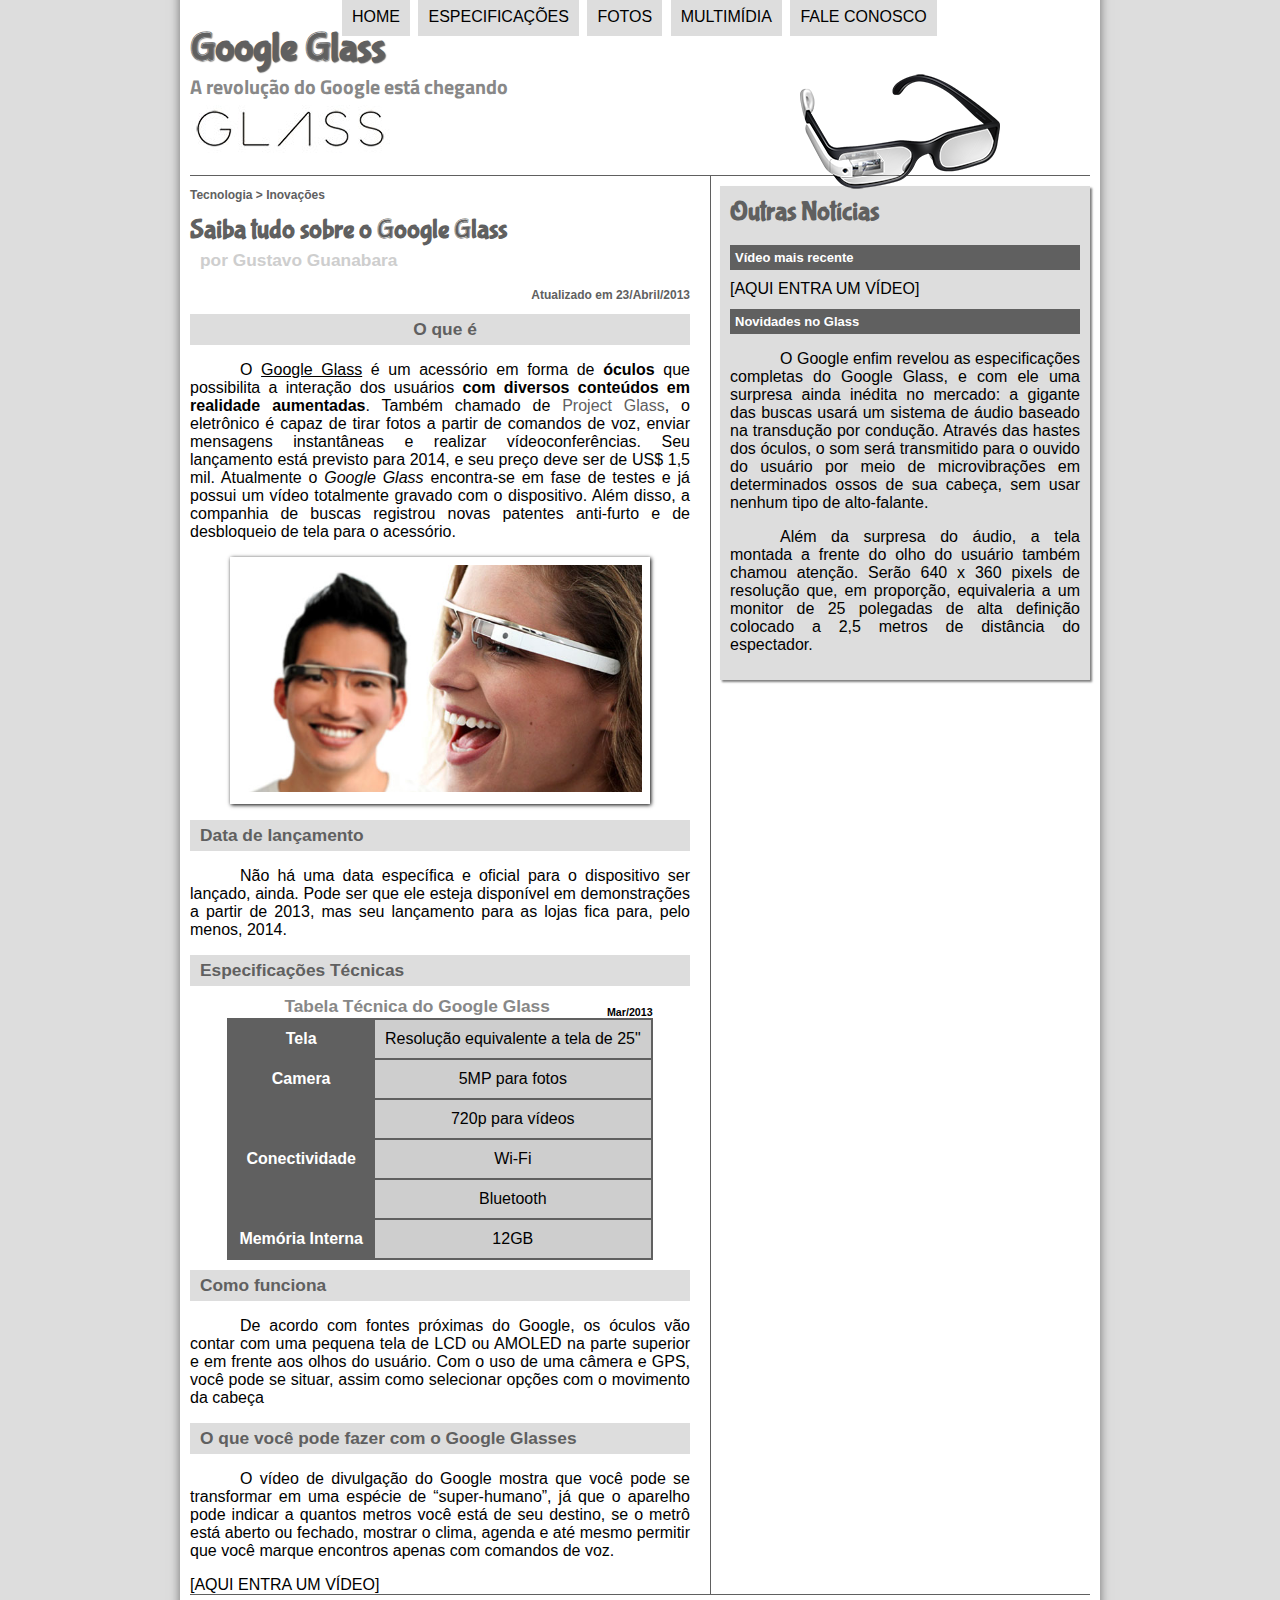
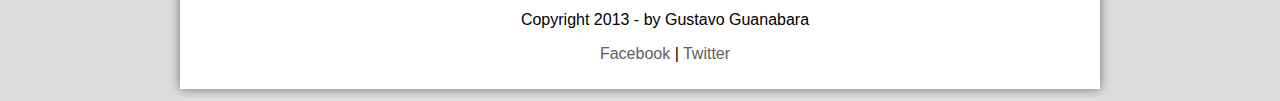
<file: index.html>
<!DOCTYPE html>
<html lang="pt-br">


<head>
	<meta charset="UTF-8"/>
	<title>Tudo sobre Google Glass</title>

	<link rel="stylesheet"  type="text/css" href="_css/estilo.css"/>

</head>

<script language="javascript" src="_javascript/funcoes.js"></script>

<body>

<div id="interface">

	<header id="cabecalho">

		<hgroup>
			<h1>Google Glass</h1>
			<h2>A revolução do Google está chegando</h2>
		</hgroup>

		<img id="icone" src="_imagens/glass-oculos-preto-peq.png"/>

		<nav id="menu">
			<h1>Menu Principal</h1>
			<ul type="disc"> 
				<li onmouseover="mudaFoto('_imagens/home.png')" onmouseout="mudaFoto('_imagens/glass-oculos-preto-peq.png')"><a href="index.html">Home</a></li>
				<li onmouseover="mudaFoto('_imagens/especificacoes.png')" onmouseout="mudaFoto('_imagens/glass-oculos-preto-peq.png')"><a href="specs.html">Especificações</a></li>
				<li onmouseover="mudaFoto('_imagens/fotos.png')" onmouseout="mudaFoto('_imagens/glass-oculos-preto-peq.png')"><a href="fotos.html">Fotos</a></li>
				<li onmouseover="mudaFoto('_imagens/multimidia.png')" onmouseout="mudaFoto('_imagens/glass-oculos-preto-peq.png')"><a href="multimidia.html">Multimídia</a></li>
				<li onmouseover="mudaFoto('_imagens/contato.png')" onmouseout="mudaFoto('_imagens/glass-oculos-preto-peq.png')"><a href="fale-conosco.html">Fale conosco</a></li>
			</ul>
		</nav>
		
	</header>


	<section id="corpo">
		<article id="noticia-principal">
			<header id="cabecalho-noticia">
				<hgroup>
					<h3>Tecnologia > Inovações</h3>
					<h1>Saiba tudo sobre o Google Glass</h1>
					<h2>por Gustavo Guanabara</h2>
					<h3 class="direita">Atualizado em 23/Abril/2013</h3>
				</hgroup>
			</header>

			
			<h2 style="text-align: center">O que é</h2>
			<p>O <span style="text-decoration: underline">Google Glass</span> é um acessório em forma de <span style="font-weight:900">óculos</span> que possibilita a interação dos usuários <span style="font-weight: bold">com diversos conteúdos em realidade aumentadas</span>. Também chamado de <a href="http://glass.google.com" target="_blank">Project Glass</a>, o eletrônico é capaz de tirar fotos a partir de comandos de voz, enviar mensagens instantâneas e realizar vídeo&shy;con&shy;fe&shy;rên&shy;cias. Seu lançamento está previsto para 2014, e seu preço deve ser de US$ 1,5 mil. Atualmente o <em>Google Glass</em> encontra-se em fase de testes e já possui um vídeo totalmente gravado com o dispositivo. Além disso, a companhia de buscas registrou novas patentes anti-furto e de desbloqueio de tela para o acessório.</p>

			<figure class="foto-legenda">
				<img src="_imagens/glass-quadro-homem-mulher.jpg">
				<figcaption>
					<h3>Google Glass</h3>
					<p>Uma nova maneira de ver o mundo.</p>
				</figcaption>	
			</figure>

			<h2>Data de lançamento</h2>
			<p>Não há uma data específica e oficial para o dispositivo ser lançado, ainda. Pode ser que ele esteja disponível em demonstrações a partir de 2013, mas seu lançamento para as lojas fica para, pelo menos, 2014.</p>

			<h2>Especificações Técnicas</h2>

			<table id="tabelaspec">
				<caption>Tabela Técnica do Google Glass <span>Mar/2013</span></caption>

				<tr><td class="ce">Tela</td><td class="cd">Resolução equivalente a tela de 25"</td></tr>
				<tr><td rowspan="2" class="ce">Camera</td><td class="cd">5MP para fotos </td></tr>
				<tr><td class="cd"> 720p para vídeos</td></tr>
				<tr><td rowspan="2" class="ce">Conectividade</td><td class="cd">Wi-Fi</td></tr>
				<tr><td class="cd">Bluetooth</td></tr>
				<tr><td class="ce">Memória Interna</td><td class="cd">12GB</td></tr>
			</table>

			<h2>Como funciona</h2>
			<p>De acordo com fontes próximas do Google, os óculos vão contar com uma pequena tela de LCD ou AMOLED na parte superior e em frente aos olhos do usuário. Com o uso de uma câmera e GPS, você pode se situar, assim como selecionar opções com o movimento da cabeça</p>

			<h2>O que você pode fazer com o Google Glasses</h2>
			<p>O vídeo de divulgação do Google mostra que você pode se transformar em uma espécie de “super-<wbr/>humano”, já que o aparelho pode indicar a quantos metros você está de seu destino, se o metrô está aberto ou fechado, mostrar o clima, agenda e até mesmo permitir que você marque encontros apenas com comandos de voz.</p>

			[AQUI ENTRA UM VÍDEO]
		</article>
	</section>

	<aside id="lateral">

		<h1>Outras Notícias</h1>
		<h2>Vídeo mais recente</h2>

		[AQUI ENTRA UM VÍDEO]

		<h2>Novidades no Glass</h2>
		<p>O Google enfim revelou as especificações completas do Google Glass, e com ele uma surpresa ainda inédita no mercado: a gigante das buscas usará um sistema de áudio baseado na transdução por condução. Através das hastes dos óculos, o som será transmitido para o ouvido do usuário por meio de microvibrações em determinados ossos de sua cabeça, sem usar nenhum tipo de alto-falante.</p>

		<p>Além da surpresa do áudio, a tela montada a frente do olho do usuário também chamou atenção. Serão 640 x 360 pixels de resolução que, em proporção, equivaleria a um monitor de 25 polegadas de alta definição colocado a 2,5 metros de distância do espectador.</p>
	</aside>

	<footer id="rodape">
		<p>Copyright 2013 - by Gustavo Guanabara</p>
		<p><a href="http://facebook.com/cursosemvideo" target ="blank">Facebook</a> | 
			<a href="http://twitter.com/cursosemvideo" target ="blank">Twitter</a></p>
	</footer>

</div>
</body>

</html>
</file>
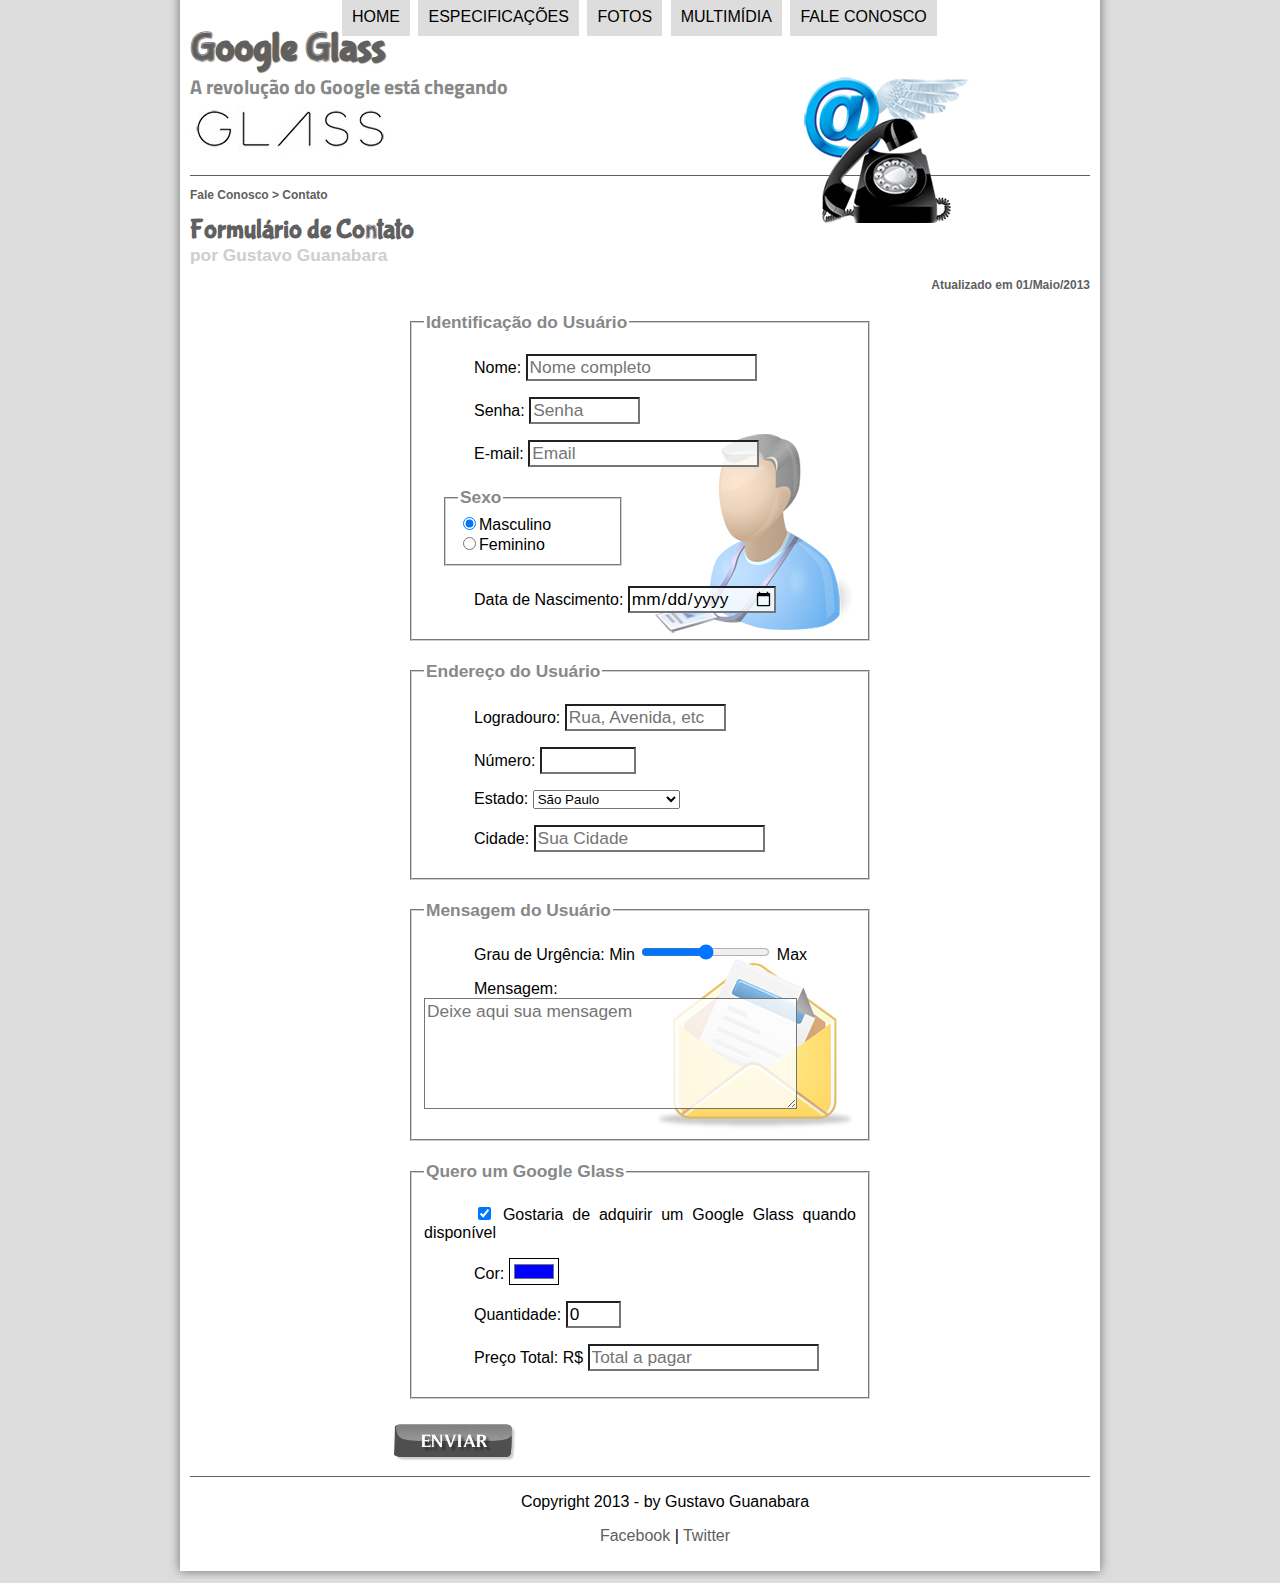
<file: fale-conosco.html>
<!DOCTYPE html>
<html lang="pt-br">


<head>
    <meta charset="UTF-8"/>
    <title>Tudo sobre Google Glass</title>

    <link rel="stylesheet" type="text/css" href="_css/estilo.css"/>
    <link rel="stylesheet" href="_css/form.css"/>
    <script language="javascript" src="_javascript/funcoes.js"></script>
    <script>
        function calc_total() {
            var qtd = parseInt(document.getElementById('cQtd').value);
            tot = qtd*1500;
            document.getElementById('cTot').value = tot;
        }
    </script>
</head>



<body>

<div id="interface">

    <header id="cabecalho">

        <hgroup>
            <h1>Google Glass</h1>
            <h2>A revolução do Google está chegando</h2>

        </hgroup>

        <img id="icone" src="_imagens/contato.png"/>

        <nav id="menu">
            <h1>Menu Principal</h1>
            <ul type="disc"> 
                <li onmouseover="mudaFoto('_imagens/home.png')" onmouseout="mudaFoto('_imagens/contato.png')"><a href="index.html">Home</a></li>
                <li onmouseover="mudaFoto('_imagens/especificacoes.png')" onmouseout="mudaFoto('_imagens/contato.png')"><a href="specs.html">Especificações</a></li>
                <li onmouseover="mudaFoto('_imagens/fotos.png')" onmouseout="mudaFoto('_imagens/contato.png')"><a href="fotos.html">Fotos</a></li>
                <li onmouseover="mudaFoto('_imagens/multimidia.png')" onmouseout="mudaFoto('_imagens/contato.png')"><a href="multimidia.html">Multimídia</a></li>
                <li onmouseover="mudaFoto('_imagens/contato.png')" onmouseout="mudaFoto('_imagens/contato.png')"><a href="fale-conosco.html">Fale conosco</a></li>
            </ul>
        </nav>
        
    </header>

    <section>
        <header id="cabecalho-noticia">
            <hgroup>
                <h3>Fale Conosco > Contato</h3>
                <h1>Formulário de Contato</h1>
                <h2>por Gustavo Guanabara</h2>
                <h3 class="direita">Atualizado em 01/Maio/2013</h3>
            </hgroup>
        </header>
    </section>


<form method="post" id="fContato" action="mailto:karinamahi@hotmail.com" oninput="calc_total();">
    <fieldset id="usuario"><legend>Identificação do Usuário</legend>
    <p><label for="cNome">Nome:</label> <input type="text" name="tNome" id="cNome" size="20" maxlength="30" placeholder="Nome completo"</p>
    <p>Senha: <input type="password" name="tSenha" id="cSenha" size="8" maxlength="8" placeholder="Senha"></p>
    <p>E-mail: <input type="email" name="tmail" id="cMail" size="20" maxlength="40" placeholder="Email"></p>
    <fieldset id="sexo"><legend>Sexo</legend>
        <input type="radio" name="tSexo" id="cMasc" checked/><label for="cMasc">Masculino</label><br/>
        <input type="radio" name="tSexo" id="cFem"/><label for="cFem">Feminino</label></fieldset>
    <p><label for="cNasc">Data de Nascimento: </label><input type="date" name="tNasc" id="cNasc"/></p>
</fieldset>

<fieldset id="endereço"><legend>Endereço do Usuário</legend>
    <p><label for="cRua">Logradouro: </label><input type="text" name="tRua" id="cRua" size="13" maxlength="80" placeholder="Rua, Avenida, etc"/></p>
    <p><label for="cNum">Número: </label><input type="number" name="tNum" id="cNum" min="0" max="10000"/></p>
    <p><label for="cEst">Estado: </label>
        <select name="tEst" id="cEst">
            <optgroup label="Região Sudeste">
                <option value="RJ">Rio de Janeiro</option>
                <option value="SP"selected>São Paulo</option>
                <option value="MG">Minas Gerais</option>
            </optgroup>
            <optgroup label="Região Sul">
                <option value="PR">Paraná</option>
                <option value="SC">Santa Catarina</option>
                <option value="RS">Rio Grande do Sul</option>
            </optgroup>

        </select></p>
    <p><label for="cCid">Cidade: </label>
        <input type="text" name="tCid" id="cCid" maxlength="40" size="20" placeholder="Sua Cidade" list="cidades"></p>
        <datalist id="cidades">
            <option value="Rio de Janeiro"></option>
            <option value="Nova Iguaçu"></option>
            <option value="Niterói"></option>
            <option value="Belford Roxo"></option>
        </datalist>
</fieldset>

<fieldset id="mensagem" ><legend>Mensagem do Usuário</legend>
    <p><label for="cUrg">Grau de Urgência: </label>
        Min <input type="range" name="tUrg" id="cUrg" min="0" max="10" step="1"> Max </p>
    <p><label for ="Msg">Mensagem: </label>
        <textarea name="tMsg" id="cMsg" cols="35" rows="5" placeholder="Deixe aqui sua mensagem"></textarea></p>
</fieldset>

<fieldset id="pedido"><legend>Quero um Google Glass</legend>
    <p><input type="checkbox" name="tPed" id="cPed" checked/>
        <label for="cPed">Gostaria de adquirir um Google Glass quando disponível</label>
    </p>
    <p><label for="cCor">Cor: </label><input type="color" name="tCor" id="cCor" value="#0000FF" /></p>
    <p><label for="cQtd">Quantidade: </label><input type="number" name="tQtd" id="cQtd" min="0" max="5" value="0"></p>
    <p><label for="cTot">Preço Total: R$ </label><input type="text" name="tTot" id="cTot" placeholder="Total a pagar" readonly/></p>
</fieldset>    


<!--
<input type="submit" value="Enviar"/>
-->

<input type="image" name="tEnviar" src="_imagens/botao-enviar.png">
</form>

<footer id="rodape">
        <p>Copyright 2013 - by Gustavo Guanabara</p>
        <p><a href="http://facebook.com/cursosemvideo" target ="blank">Facebook</a> | 
            <a href="http://twitter.com/cursosemvideo" target ="blank">Twitter</a></p>
    </footer>

</div>
</body>

</html>
</file>
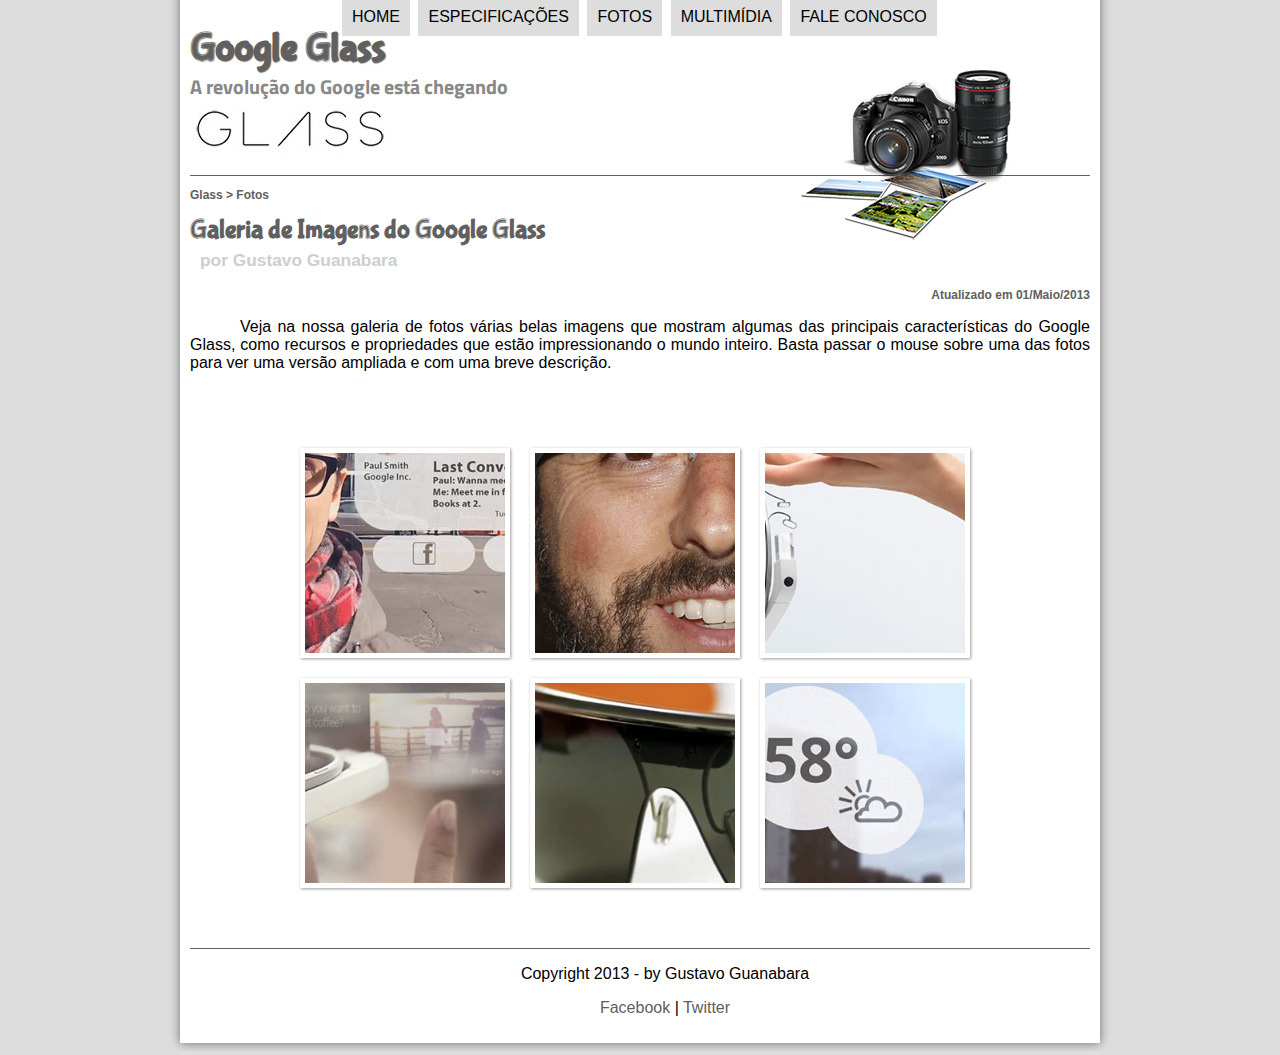
<file: fotos.html>
<!DOCTYPE html>
<html lang="pt-br">


<head>
	<meta charset="UTF-8"/>
	<title>Tudo sobre Google Glass</title>

	<link rel="stylesheet"  type="text/css" href="_css/estilo.css"/>
	<link rel="stylesheet" href="_css/fotos.css"/>
</head>

<script language="javascript" src="_javascript/funcoes.js"></script>

<body>

<div id="interface">

	<header id="cabecalho">

		<hgroup>
			<h1>Google Glass</h1>
			<h2>A revolução do Google está chegando</h2>
		</hgroup>

		<img id="icone" src="_imagens/fotos.png"/>

		<nav id="menu">
			<h1>Menu Principal</h1>
			<ul type="disc"> 
				<li onmouseover="mudaFoto('_imagens/home.png')" onmouseout="mudaFoto('_imagens/fotos.png')"><a href="index.html">Home</a></li>
				<li onmouseover="mudaFoto('_imagens/especificacoes.png')" onmouseout="mudaFoto('_imagens/fotos.png')"><a href="specs.html">Especificações</a></li>
				<li onmouseover="mudaFoto('_imagens/fotos.png')" onmouseout="mudaFoto('_imagens/fotos.png')"><a href="fotos.html">Fotos</a></li>
				<li onmouseover="mudaFoto('_imagens/multimidia.png')" onmouseout="mudaFoto('_imagens/fotos.png')"><a href="multimidia.html">Multimídia</a></li>
				<li onmouseover="mudaFoto('_imagens/contato.png')" onmouseout="mudaFoto('_imagens/fotos.png')"><a href="fale-conosco.html">Fale conosco</a></li>
			</ul>
		</nav>
	</header>


	<section id="corpo-full">
		<article id="noticia-principal">
			<header id="cabecalho-noticia">
				<hgroup>
					<h3>Glass > Fotos</h3>
					<h1>Galeria de Imagens do Google Glass</h1>
					<h2>por Gustavo Guanabara</h2>
					<h3 class="direita">Atualizado em 01/Maio/2013</h3>
				</hgroup>

			</header>


			<p>Veja na nossa galeria de fotos várias belas imagens que mostram algumas das principais características do Google Glass, como recursos e propriedades que estão impressionando o mundo inteiro. Basta passar o mouse sobre uma das fotos para ver uma versão ampliada e com uma breve descrição.</p>

			<ul id="album-fotos">
				<li id="foto01"><span> Agenda e lembretes</span></li>
				<li id="foto02"><span> Sergey Brin usando o Glass</span></li>
				<li id="foto03"><span> Leve e compacto</span></li>
				<li id="foto04"><span> Sensação de uma tela de 50"</span></li>
				<li id="foto05"><span> Vários tipos de lente</span></li>
				<li id="foto06"><span> Informações importantes</span></li>
			</ul>

		</article>
			
	</section>


<footer id="rodape">
		<p>Copyright 2013 - by Gustavo Guanabara</p>
		<p><a href="http://facebook.com/cursosemvideo" target ="blank">Facebook</a> | 
			<a href="http://twitter.com/cursosemvideo" target ="blank">Twitter</a></p>
	</footer>

</div>
</body>

</html>
</file>
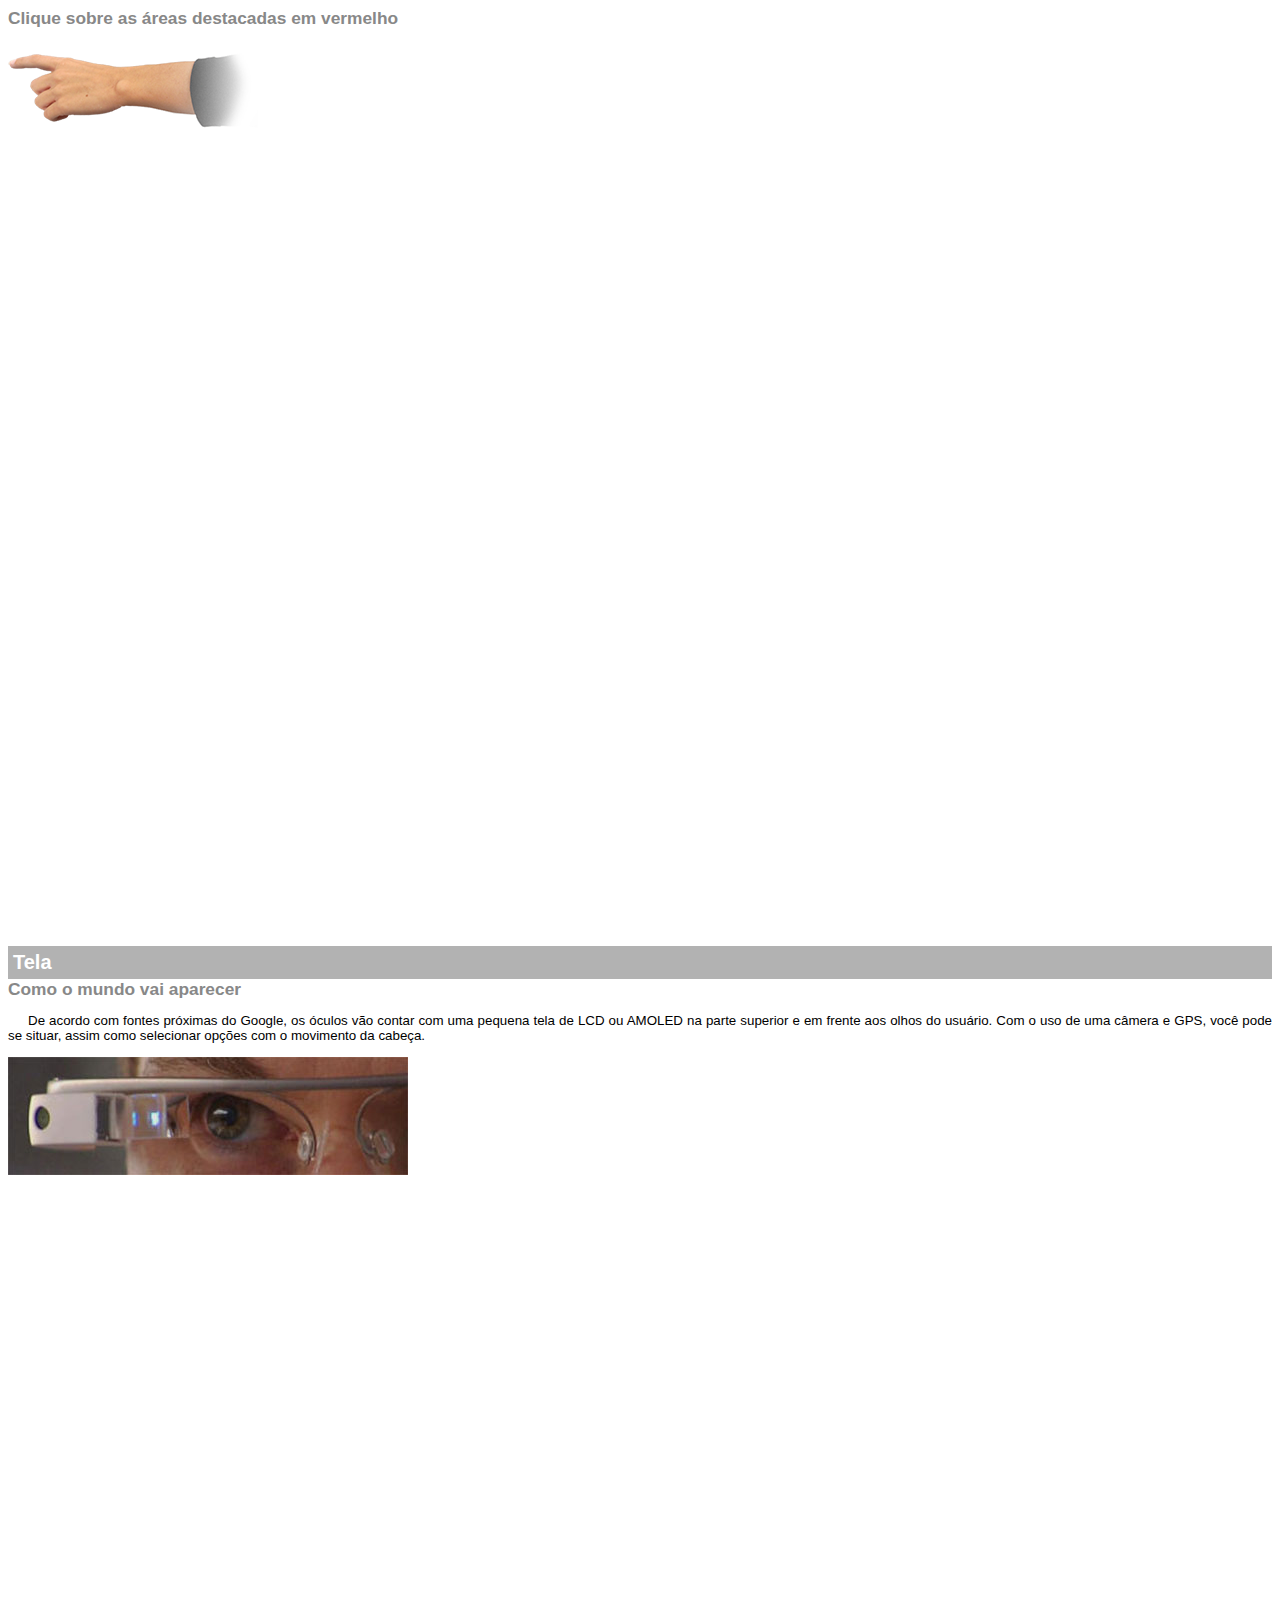
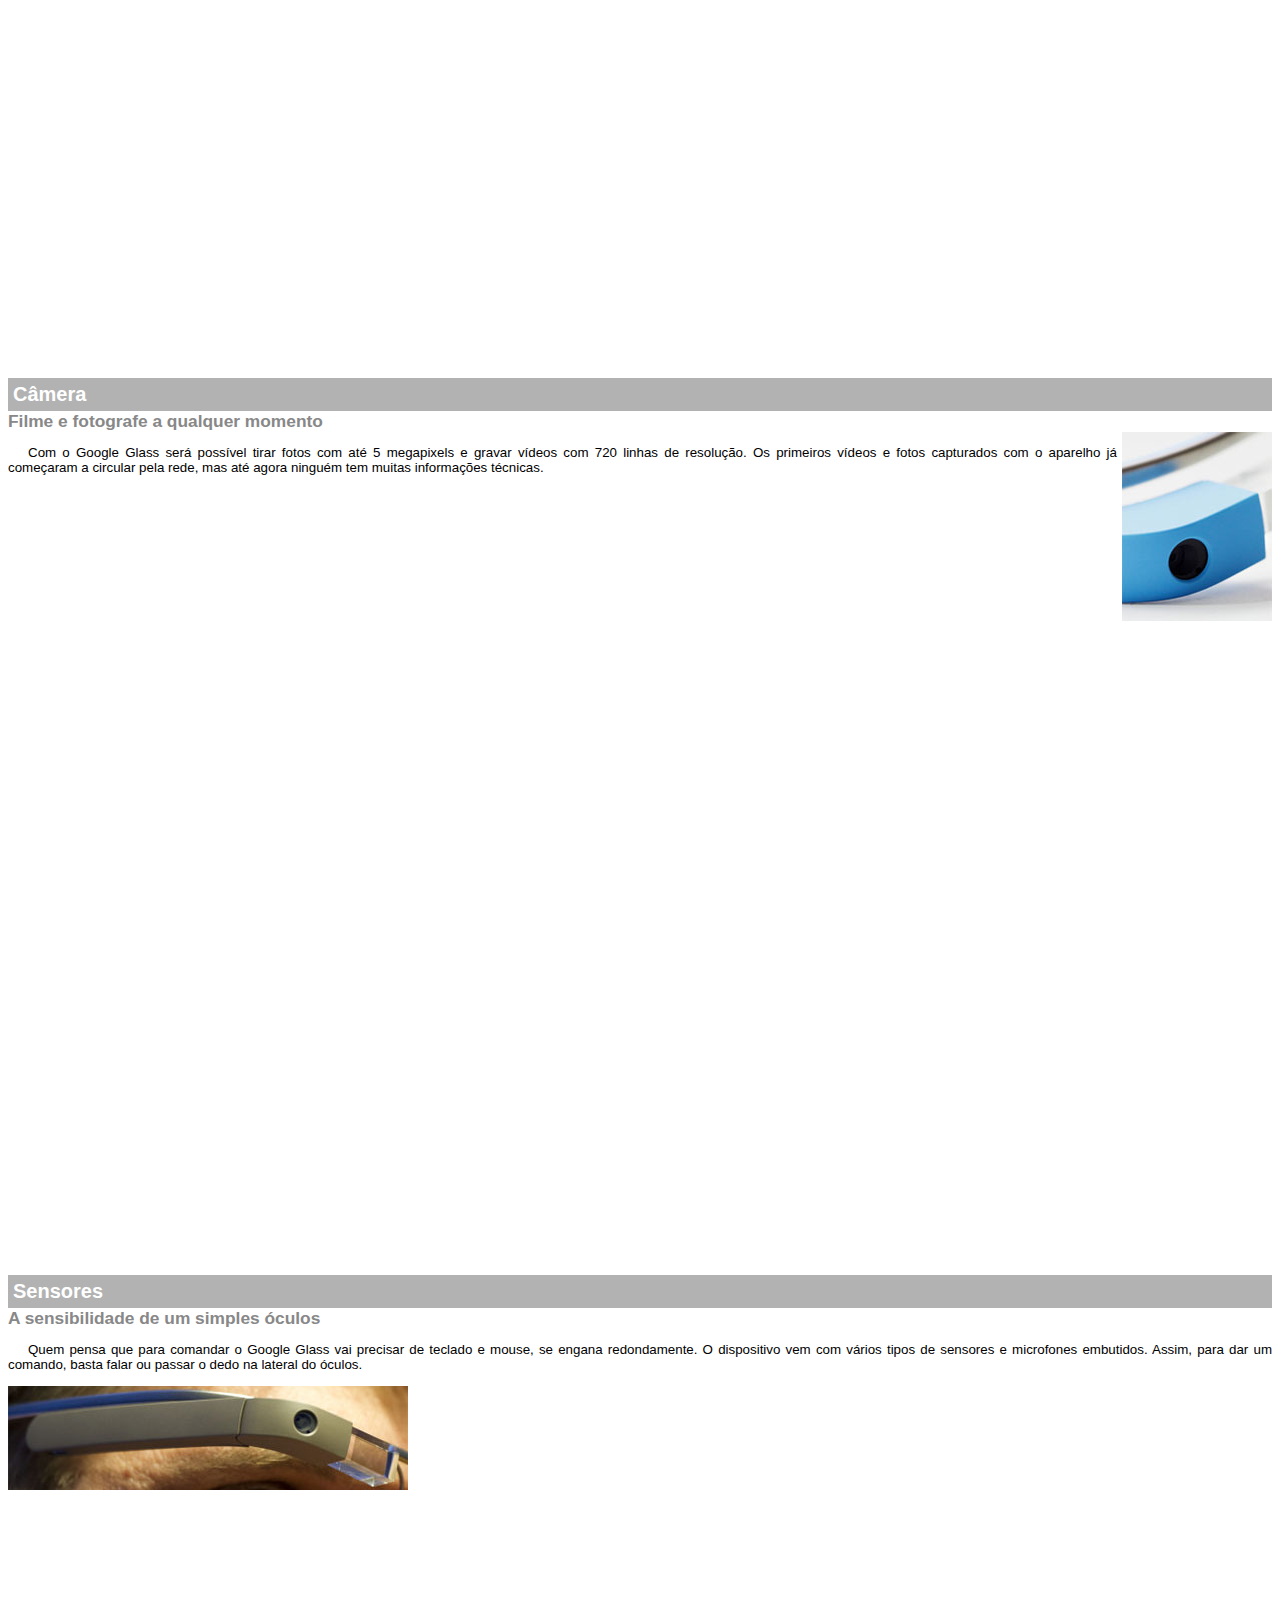
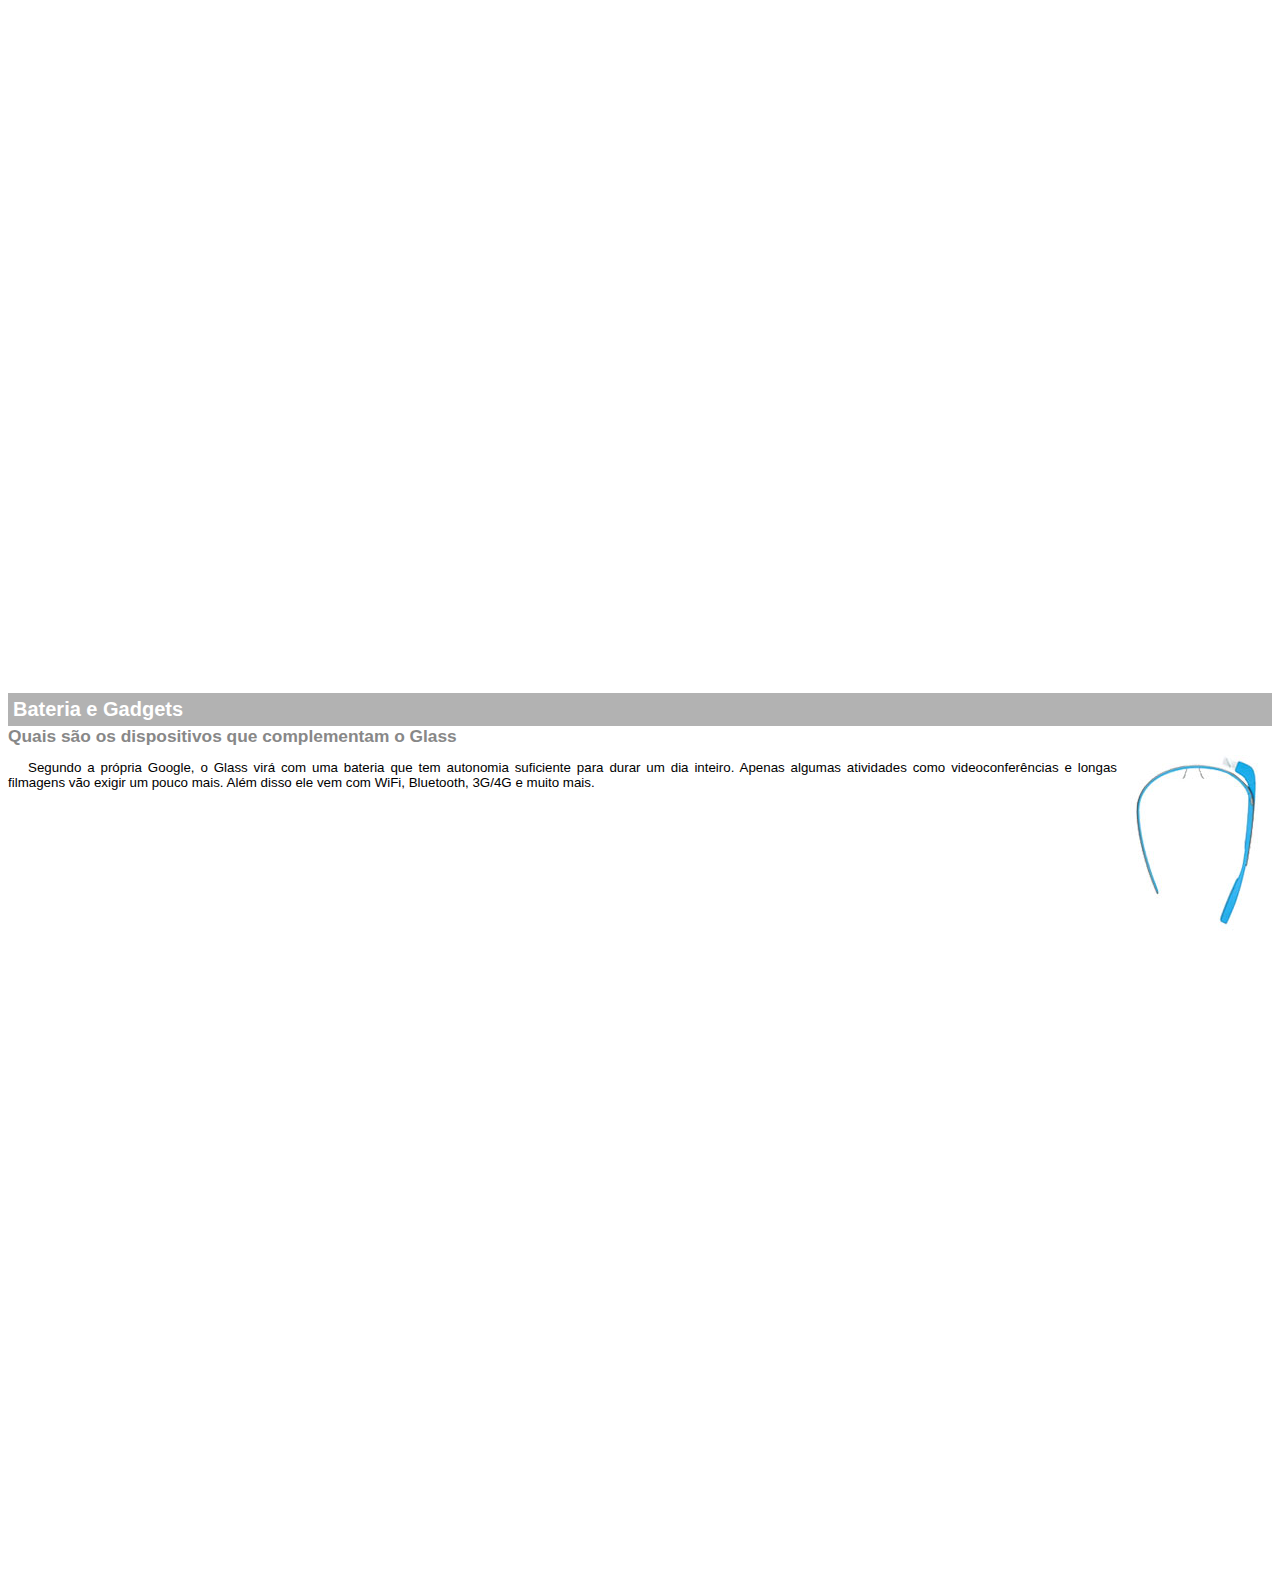
<file: google-glass.html>
<!DOCTYPE html>

<html>

	<head>
		<meta charset="UTF-8"/>
		<title>Informações sobre o Google Glass</title>
		<style>
			body {
				font-family: Arial;
				font-size: 10pt;
			}
			p {
				text-align: justify;
				text-indent: 20px;
			}
			article h1 {
				font-size: 15pt;
				color: #ffffff;
				background-color: rgba(0,0,0,.3);
				padding: 5px;
				margin: 0px;	
			}
			article h2 {
				font-size: 13pt;
				color: #888888;
				margin: 0; 
			}
			article {
				margin-bottom: 800px;
			}
			img.img-dir {
				display: block;
				float: right;
				margin-left: 5px;
			}
		</style>
	</head>

	<body>
		<article id="topo">
			<header>
				<h2>Clique sobre as áreas destacadas em vermelho</h2>
			</header>
			<img src="_imagens/mao.png" alt="Mão apontando para esquerda">
		</article>

		<article id="tela">
			<header>
				<h1>Tela</h1>
				<h2>Como o mundo vai aparecer</h2>
			</header>
			<p>De acordo com fontes próximas do Google, os óculos vão contar com uma pequena tela de LCD ou AMOLED na parte superior e em frente aos olhos do usuário. Com o uso de uma câmera e GPS, você pode se situar, assim como selecionar opções com o movimento da cabeça.
			</p>		
			<img src="_imagens/det-tela.jpg" alt="Tela do Google Glass">
		</article>

		<article id="camera">
			<header>
				<h1>Câmera</h1>
				<h2>Filme e fotografe a qualquer momento</h2>
			</header>	
			<img src="_imagens/det-camera.jpg" class="img-dir" alt="Câmera do Google Glass">
			
			<p>Com o Google Glass será possível tirar fotos com até 5 megapixels e gravar vídeos com 720 linhas de resolução. Os primeiros vídeos e fotos capturados com o aparelho já começaram a circular pela rede, mas até agora ninguém tem muitas informações técnicas.
			</p>
		</article>

		<article id="sensores">
			<header>
				<h1>Sensores</h1>
				<h2>A sensibilidade de um simples óculos</h2>
			</header>
			<p>Quem pensa que para comandar o Google Glass vai precisar de teclado e mouse, se engana redondamente. O dispositivo vem com vários tipos de sensores e microfones embutidos. Assim, para dar um comando, basta falar ou passar o dedo na lateral do óculos.
			</p>	
			<img src="_imagens/det-touch.jpg" alt="Sensores do Google Glass">
		</article>

		<article id="gadgets">
			<header>
				<h1>Bateria e Gadgets</h1>
				<h2>Quais são os dispositivos que complementam o Glass</h2>
			</header>
			<img src="_imagens/det-bateria.jpg" class="img-dir" alt="Bateria e Gadgets do Google Glass">
			<p>Segundo a própria Google, o Glass virá com uma bateria que tem autonomia suficiente para durar um dia inteiro. Apenas algumas atividades como videoconferências e longas filmagens vão exigir um pouco mais. Além disso ele vem com WiFi, Bluetooth, 3G/4G e muito mais.
			</p>
		</article>

	</body>

</html>
</file>
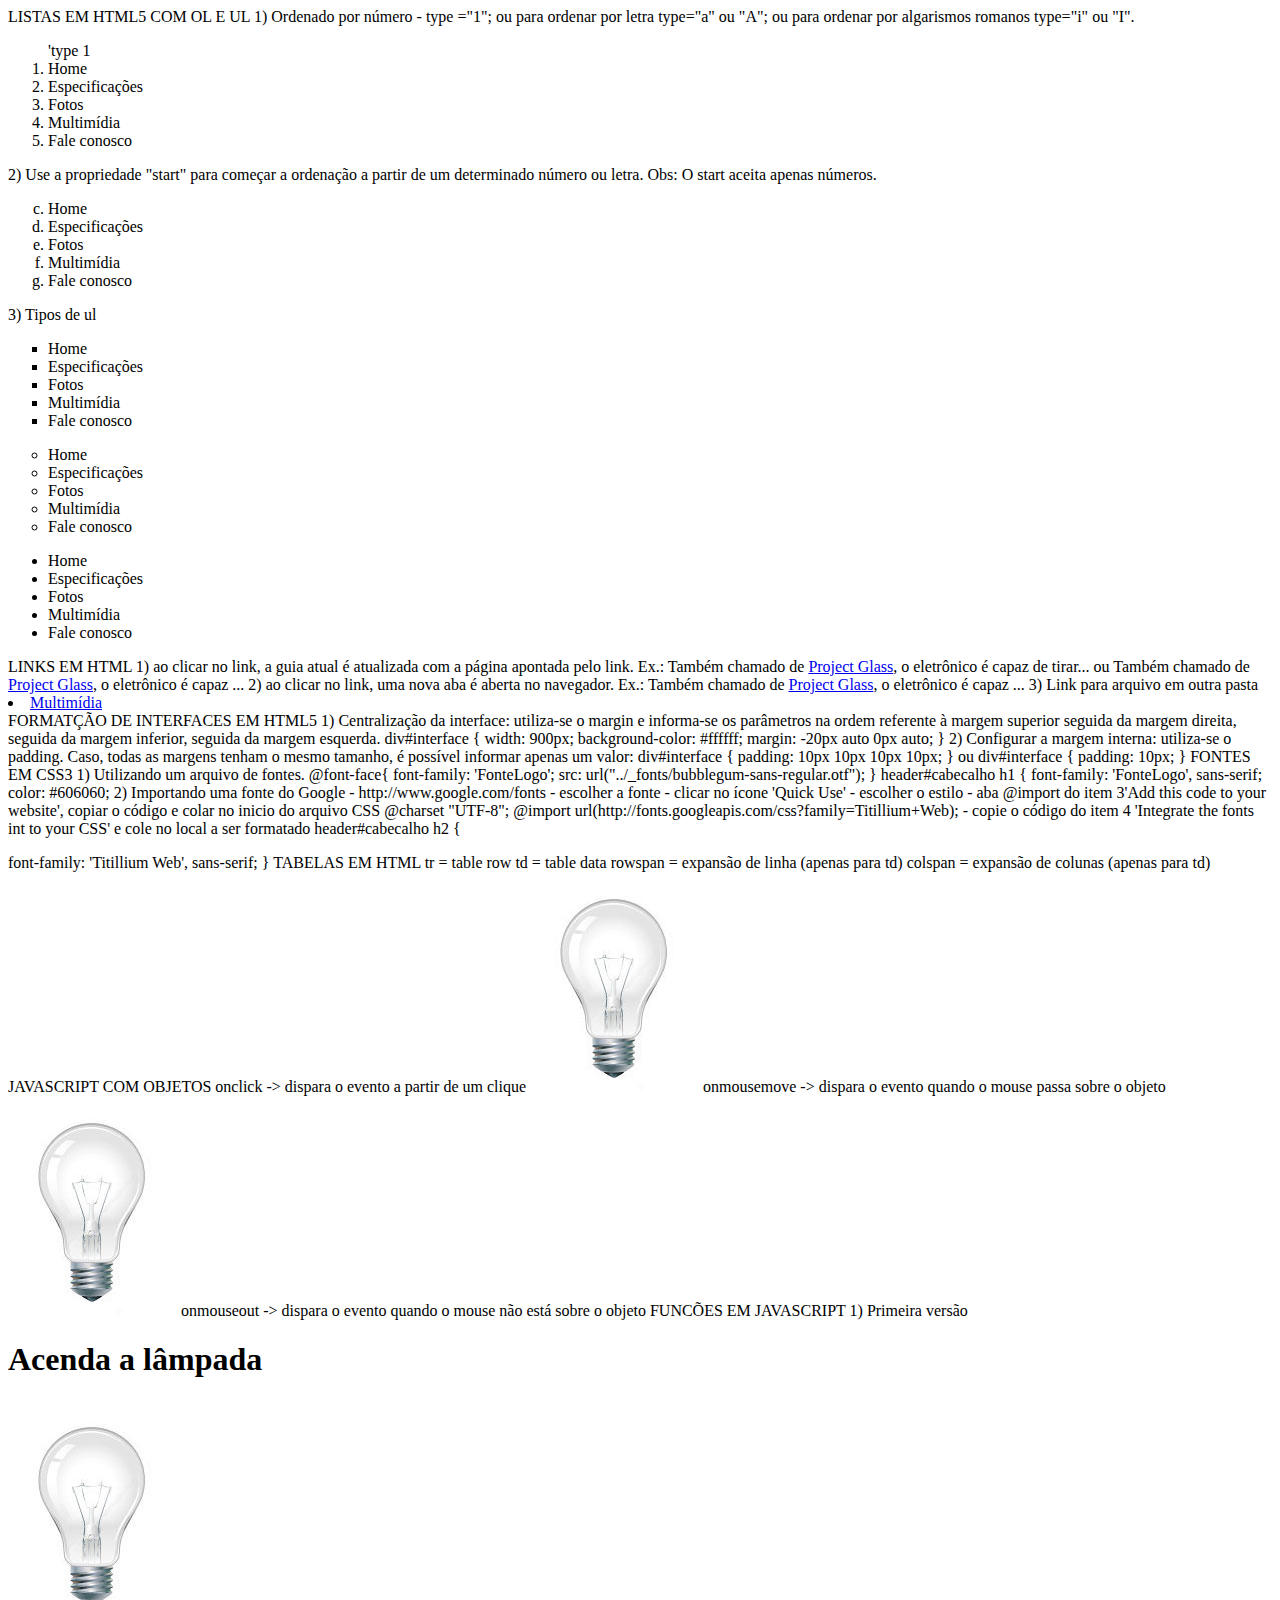
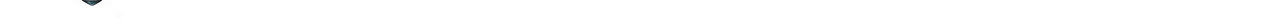
<file: notes.html>
LISTAS EM HTML5 COM OL E UL
	
	1) Ordenado por número - type ="1"; ou para ordenar por letra type="a" ou "A"; ou para ordenar por algarismos romanos type="i" ou "I".

		<ol type="1"> 'type 1<li>Home</li>
			<li>Especificações</li>
			<li>Fotos</li>
			<li>Multimídia</li>
			<li>Fale conosco</li>
		</ol>
		
		
	2) Use a propriedade "start" para começar a ordenação a partir de um determinado número ou letra. Obs: O start aceita apenas números.

		<ol type="a" start ="3"> <li>Home</li>
					<li>Especificações</li>
					<li>Fotos</li>
					<li>Multimídia</li>
					<li>Fale conosco</li>
				</ol>

	3) Tipos de ul			


		<ul type="square"> 
			<li>Home</li>
			<li>Especificações</li>
			<li>Fotos</li>
			<li>Multimídia</li>
			<li>Fale conosco</li>
		</ul>


		<ul type="circle"> 
			<li>Home</li>
			<li>Especificações</li>
			<li>Fotos</li>
			<li>Multimídia</li>
			<li>Fale conosco</li>
		</ul>


		<ul type="disc"> 
			<li>Home</li>
			<li>Especificações</li>
			<li>Fotos</li>
			<li>Multimídia</li>
			<li>Fale conosco</li>
		</ul>


LINKS EM HTML

	1) ao clicar no link, a guia atual é atualizada com a página apontada pelo link.

		Ex.: Também chamado de <a href="http://glass.google.com">Project Glass</a>, o eletrônico é capaz de tirar...
			ou
			 Também chamado de <a href="http://glass.google.com" target="_self">Project Glass</a>, o eletrônico é capaz ...


	2) ao clicar no link, uma nova aba é aberta no navegador.

		Ex.: Também chamado de <a href="http://glass.google.com" target="_blank">Project Glass</a>, o eletrônico é capaz ...


	3) Link para arquivo em outra pasta

		<li><a href="_textos/multimidia-txt.html">Multimídia</a></li>


FORMATÇÃO DE INTERFACES EM HTML5	

	1) Centralização da interface: utiliza-se o margin e informa-se os parâmetros na ordem referente à margem superior seguida da margem direita, seguida da margem inferior, seguida da margem esquerda.

	div#interface {
		width: 900px;
		background-color: #ffffff;
		margin: -20px auto 0px auto;
	}	

	2) Configurar a margem interna: utiliza-se o padding. Caso, todas as margens tenham o mesmo tamanho, é possível informar apenas um valor:

		div#interface {
		padding: 10px 10px 10px 10px;
	}	

	ou

		div#interface {
		padding: 10px;
	}	


FONTES EM CSS3

	1) Utilizando um arquivo de fontes.

		@font-face{
		font-family: 'FonteLogo';
		src: url("../_fonts/bubblegum-sans-regular.otf");
	}
	header#cabecalho h1 {
		font-family: 'FonteLogo', sans-serif;

		color: #606060;


	2) Importando uma fonte do Google	

	- http://www.google.com/fonts
	- escolher a fonte
	- clicar no ícone 'Quick Use'
	- escolher o estilo
	- aba @import do item 3'Add this code to your website', copiar o código e colar no inicio do arquivo CSS

		@charset "UTF-8";
		@import url(http://fonts.googleapis.com/css?family=Titillium+Web);

	- copie o código do item 4 'Integrate the fonts int to your CSS' e cole no local a ser formatado

		header#cabecalho h2 {<p></p>
		font-family: 'Titillium Web', sans-serif;
	}

TABELAS EM HTML
	tr = table row
	td = table data

	rowspan = expansão de linha (apenas para td)
	colspan = expansão de colunas (apenas para td)


JAVASCRIPT COM OBJETOS

	onclick -> dispara o evento a partir de um clique
		<img src="_imagens/lampada-apagada.jpg" onclick="acendeLampada()"/>

	onmousemove -> dispara o evento quando o mouse passa sobre o objeto
		<img src="_imagens/lampada-apagada.jpg" onmousemove="acendeLampada()"/>

	onmouseout -> dispara o evento quando o mouse não está sobre o objeto
	

	
FUNCÕES EM JAVASCRIPT

	1) Primeira versão

	
			<script>
				var quebrada = false;
				function mudaLampada(tipo) {
					if (tipo==1) {
						arquivo = "_imagens/lampada-acesa.jpg";
					}
					if (tipo==2) {
						arquivo = "_imagens/lampada-apagada.jpg";
					}
					if (tipo==3) {
						arquivo = "_imagens/lampada-quebrada.jpg"
					}
					if (!quebrada){
					document.getElementById("luz").src = arquivo;
						if (tipo==3) {
						quebrada = true;
						}	
					}
				}
			</script>

			<body>
				<h1>Acenda a lâmpada</h1>
				<img src="_imagens/lampada-apagada.jpg" id="luz" onmousemove="mudaLampada(1)" onmouseout="mudaLampada(2)" onclick="mudaLampada(3);" />
			</body>
</file>
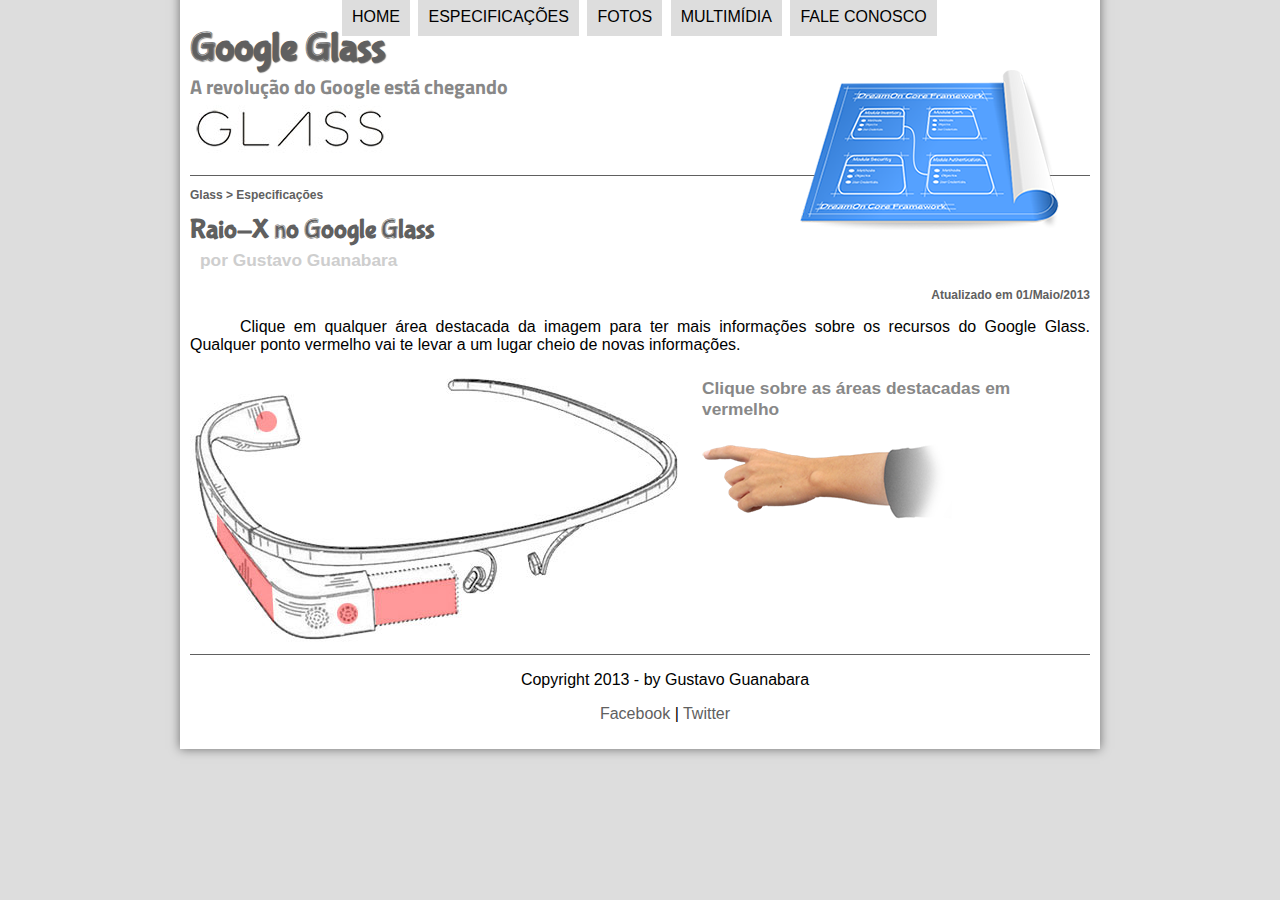
<file: specs.html>
<!DOCTYPE html>
<html lang="pt-br">


<head>
	<meta charset="UTF-8"/>
	<title>Tudo sobre Google Glass</title>

	<link rel="stylesheet"  type="text/css" href="_css/estilo.css"/>
	<link rel="stylesheet" href="_css/specs.css"/>
</head>

<script language="javascript" src="_javascript/funcoes.js"></script>

<body>

<div id="interface">

	<header id="cabecalho">

		<hgroup>
			<h1>Google Glass</h1>
			<h2>A revolução do Google está chegando</h2>
		</hgroup>

		<img id="icone" src="_imagens/especificacoes.png"/>

		<nav id="menu">
			<h1>Menu Principal</h1>
			<ul type="disc"> 
				<li onmouseover="mudaFoto('_imagens/home.png')" onmouseout="mudaFoto('_imagens/especificacoes.png')"><a href="index.html">Home</a></li>
				<li onmouseover="mudaFoto('_imagens/especificacoes.png')" onmouseout="mudaFoto('_imagens/especificacoes.png')"><a href="specs.html">Especificações</a></li>
				<li onmouseover="mudaFoto('_imagens/fotos.png')" onmouseout="mudaFoto('_imagens/especificacoes.png')"><a href="fotos.html">Fotos</a></li>
				<li onmouseover="mudaFoto('_imagens/multimidia.png')" onmouseout="mudaFoto('_imagens/especificacoes.png')"><a href="multimidia.html">Multimídia</a></li>
				<li onmouseover="mudaFoto('_imagens/contato.png')" onmouseout="mudaFoto('_imagens/especificacoes.png')"><a href="fale-conosco.html">Fale conosco</a></li>
			</ul>
		</nav>
	</header>


	<section id="corpo-full">
		<article id="noticia-principal">

				<header id="cabecalho-noticia">
            		<hgroup>
						<h3>Glass > Especificações</h3>
						<h1>Raio-X no Google Glass</h1>
						<h2>por Gustavo Guanabara</h2>
						<h3 class="direita">Atualizado em 01/Maio/2013</h3>
            		</hgroup>
        		</header>
   

				<p>Clique em qualquer área destacada da imagem para ter mais informações sobre os recursos do Google Glass. Qualquer ponto vermelho vai te levar a um lugar cheio de novas informações.</p>

			<section id="conteudo">
				<img src="_imagens/glass-esquema-marcado.jpg" usemap="#meumapa"/>
					<map name= "meumapa">
					<area shape="rect" coords="179,202,270,260" href="google-glass.html#tela" target="janela"/>
					<area shape="circle" coords="158,243,12" href="google-glass.html#camera" target="janela"/>
					<area shape="circle" coords="76,52,11" href="google-glass.html#gadgets" target="janela"/>
					<area shape="poly" coords="28,143,83,216,84,249,27,169" href="google-glass.html#sensores" target="janela"/>
				</map>	
				<iframe src="google-glass.html" name="janela" id="frame-spec"></iframe>
			</section>

		</article>
		
		
	</section>


<footer id="rodape">
		<p>Copyright 2013 - by Gustavo Guanabara</p>
		<p><a href="http://facebook.com/cursosemvideo" target ="blank">Facebook</a> | 
			<a href="http://twitter.com/cursosemvideo" target ="blank">Twitter</a></p>
	</footer>

</div>
</body>

</html>
</file>
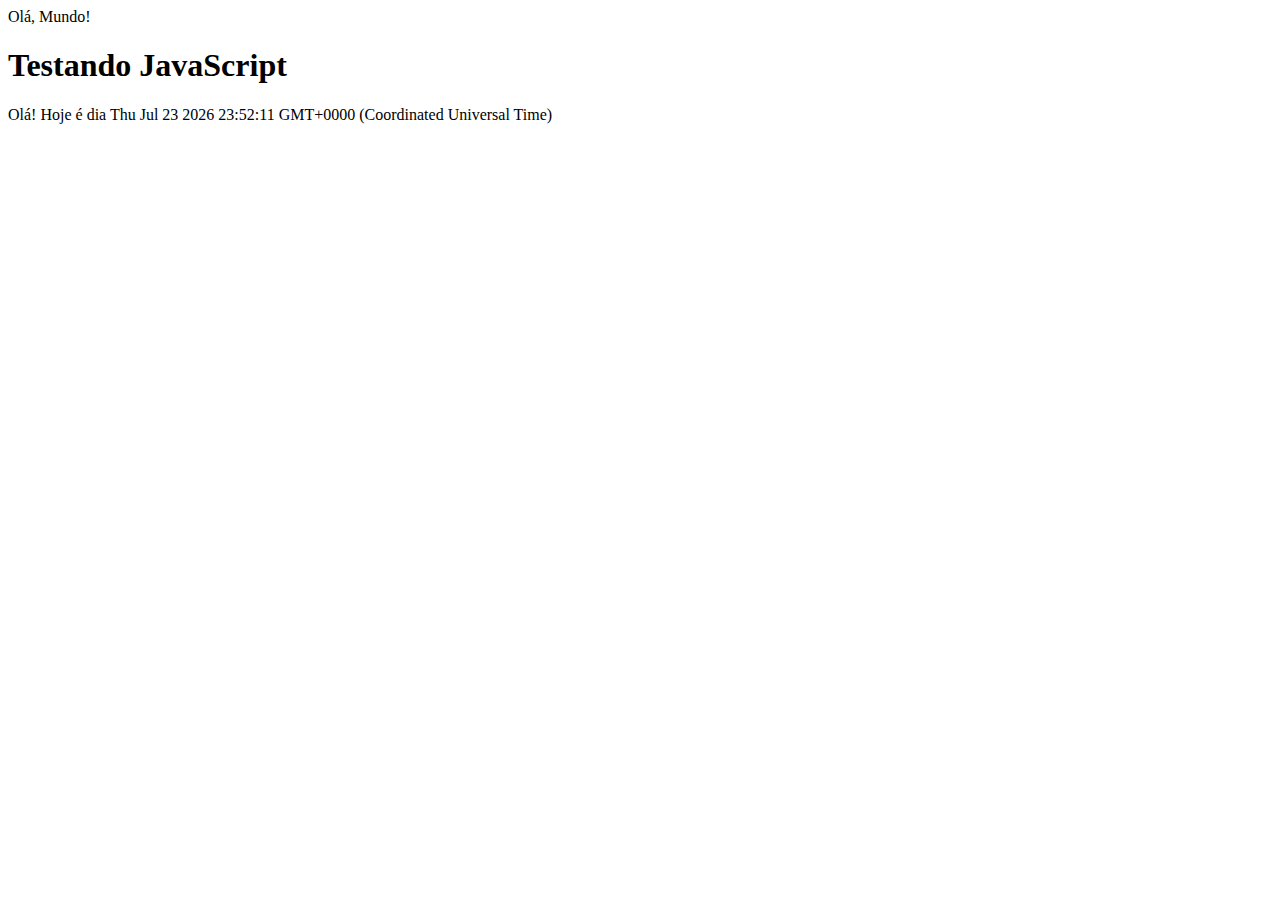
<file: testejs01.htm>
<!DOCTYPE html>
<html lang="pt-br">

<head>
	<title>Teste JavaScript</title>
	<meta charset="utf-8"/>
</head>

<body>

	<script>
		document.write("Olá, Mundo!");
	</script>
	<h1>Testando JavaScript</h1>
	<script>
		alert("Olá, Mundo!");
		document.write("Olá! Hoje é dia " + Date());
		
	</script>
</body>
</html>
</file>
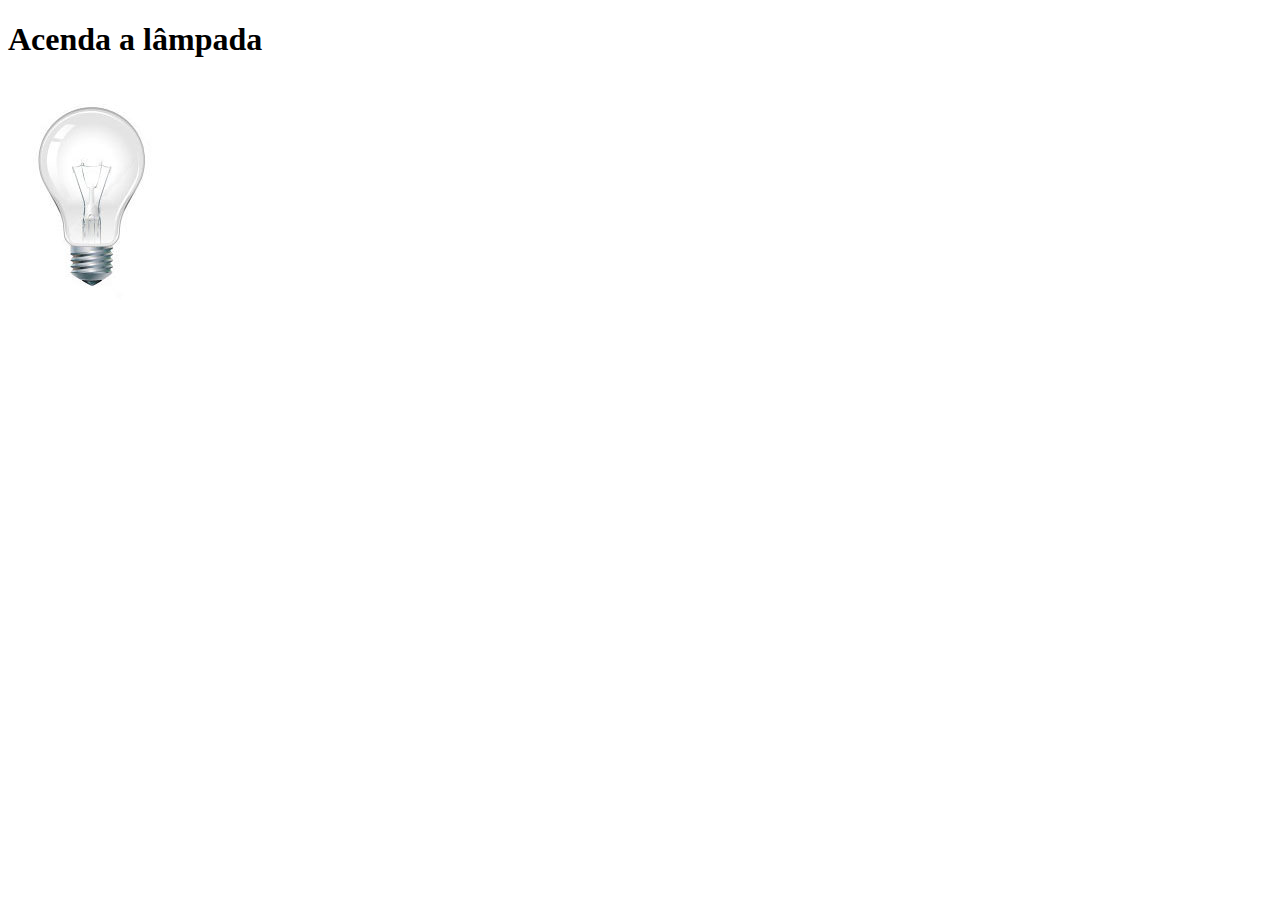
<file: testejs02.html>
<!DOCTYPE html>
<html>

<head>
	<title>Teste JavaScript</title>
	<meta charset="UTF-8">
	<script>
		function acendeLampada() {
			console.log("acendeLampada");
			document.getElementById("luz").src = "_imagens/lampada-acesa.jpg";
		}
		function apagaLampada() {
			console.log("apagaLampada");
			document.getElementById("luz").src ="_imagens/lampada-apagada.jpg";
		}
		function quebraLampada() {
			console.log("quebraLampada");
			document.getElementById("luz").src ="_imagens/lampada-quebrada.jpg";
		}
	</script>
</head>

<body>
	<h1>Acenda a lâmpada</h1>
	<img src="_imagens/lampada-apagada.jpg" id="luz" onmousemove="acendeLampada()" onmouseout="apagaLampada()" onclick="quebraLampada();" />
</body>

</html>
</file>
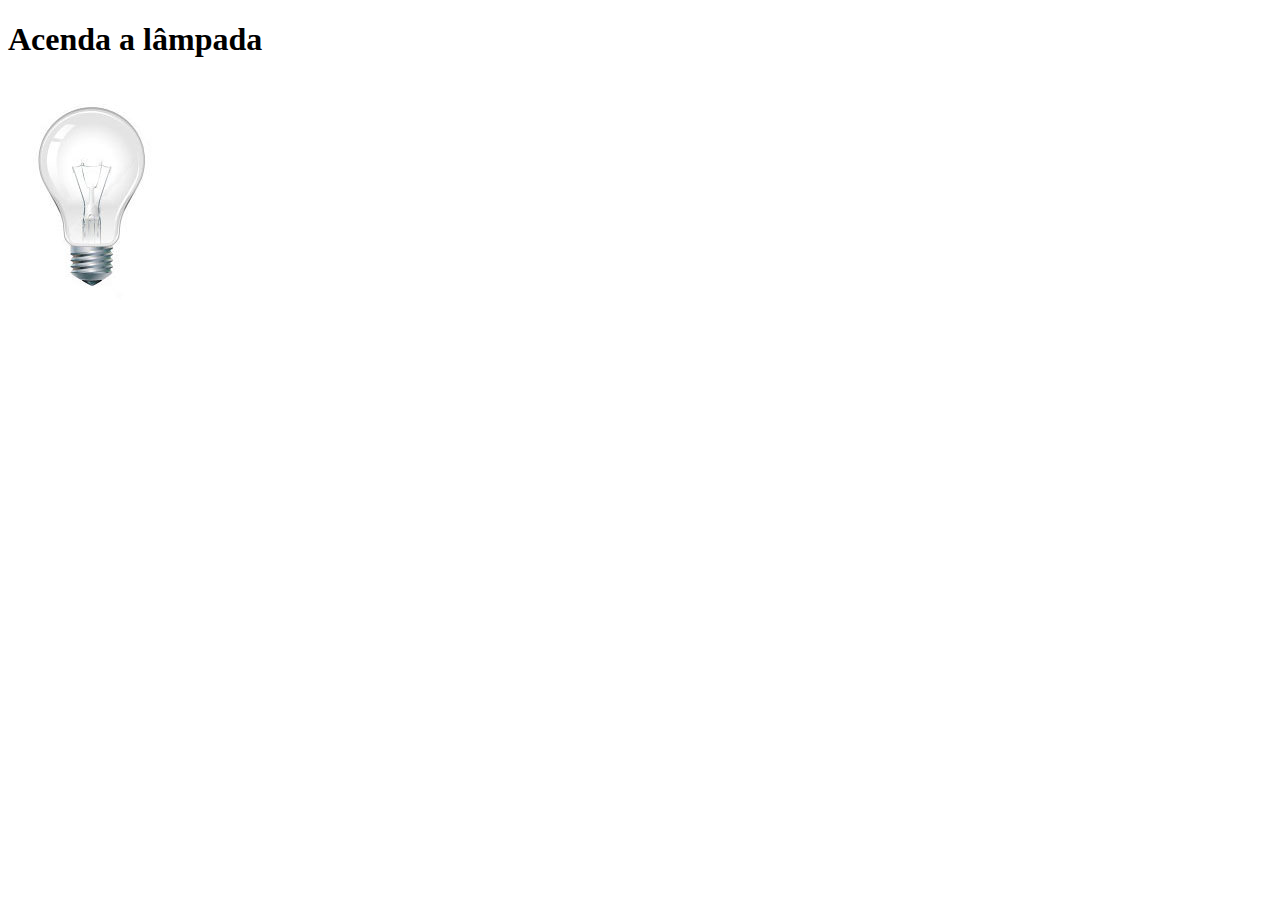
<file: testejs03.html>
<!DOCTYPE html>
<html>

<head>
	<title>Teste JavaScript</title>
	<meta charset="UTF-8">
	<script>
		var quebrada = false;
		function mudaLampada(tipo) {			
			if (!quebrada) {
			document.getElementById("luz").src = "_imagens/" + tipo + ".jpg";
				if (tipo=='lampada-quebrada') {
				quebrada = true;
				}	
			}
		}
	</script>
</head>

<body>
	<h1>Acenda a lâmpada</h1>
	<img src="_imagens/lampada-apagada.jpg" id="luz" onmousemove="mudaLampada('lampada-acesa')" onmouseout="mudaLampada('lampada-apagada')" onclick="mudaLampada('lampada-quebrada'	);" />
</body>

</html>
</file>
<file: _css/estilo.css>
@charset "UTF-8";
@import url(http://fonts.googleapis.com/css?family=Titillium+Web);
@font-face{
	font-family: 'FonteLogo';
	src: url("../_fonts/bubblegum-sans-regular.otf");
}
	body{
		font-family: Arial, sans-serif;
		background-color: #dddddd;
		color: rgba(0,0,0,1);
		}

	div#interface {
		width: 900px;
		background-color: #ffffff;
		margin: -20px auto 0px auto;
		box-shadow: 0px 0px 10px rgba(0, 0, 0, .5);
		padding: 10px;
	}	

	p{
		text-align: justify;
		text-indent: 50px;
	}

	a {
		color: #606060;
		text-decoration: none;
	}

	a:hover {
		text-decoration: underline;
	}
/*Header*/

	header#cabecalho img#icone {
		position: absolute;
		left: 800px;
		top: 70px;
	}

	header#cabecalho {
		border-bottom: 1px #606060 solid;
		height: 150px;
		background: url("../_imagens/glass-logo-peq.jpg") no-repeat 0px 80px;
	}

	header#cabecalho h1 {
		font-family: 'FonteLogo', sans-serif;
		font-size: 30pt;
		color: #606060;
		text-shadow: 1px 1px 1px rgba(0, 0, 0, .6);
		padding: 0px;
		margin-bottom: 0px;
	}

	header#cabecalho h2 {
		font-family: 'Titillium Web', sans-serif;
		color: #888888;
		font-size: 15pt;
		padding: 0px;
		margin-top: 0px;
	}


/* Formatação de  imagens com legendas */

	figure.foto-legenda {
		position: relative;
		border: 8px solid white;
		box-shadow: 1px 1px 4px black;
	}

	figure.foto-legenda img {
		width: 100%;
		height: 100%;
	}

	figure.foto-legenda figcaption {
		opacity: 0;
		position: absolute;
		top:0px;
		background-color: rgba(0,0,0,.4);
		color: white;
		width: 100%;
		height: 100%;
		padding: 10px;
		box-sizing: border-box;
		transition: opacity 1s;
	}

	figure.foto-legenda:hover figcaption {
		opacity: 1;
	}

/*Formatação do menu*/
	nav#menu{
		display: block;
	}
	nav#menu ul {
		list-style: none;
		text-transform: uppercase;
		position: absolute;
		top: -20px;
		left: 300px;
	}
	nav#menu li {
		display: inline-block;
		background-color: #dddddd;
		padding: 10px;
		margin: 2px;
		transition: background-color 1s;
	}
	nav#menu li:hover {
		background-color: #606060;
	}
	nav#menu h1 {
		display: none;
	}
	nav#menu a {
		color: #000000;
		text-decoration: none;
	}
	nav#menu a:hover {
		color: #ffffff;
		text-decoration: underline;
	}

/*Section*/
	section#corpo {
		display: block;
		width: 500px;
		float: left;
		border-right: 1px solid #606060;
		padding-right: 20px;
	}

/*Article*/
	article#noticia-principal h2{
		font-size: 13pt;
		color: #606060;
		background-color: #dddddd;
		padding: 5px 0px 5px 10px;
		margin: 10px 0px 10px 0px;
	}
	header#cabecalho-noticia h1 {
		font-family: 'FonteLogo', sans-serif;
		font-size: 20pt;
		color: #606060;
		margin-bottom: 0px;
		margin-top: 0px;
	}
	.direita {
		text-align: right;
	}
	header#cabecalho-noticia h2 {
		font-size: 13pt;
		color: #cecece;
		background-color: #ffffff;
		margin: 0px;

	}
	header#cabecalho-noticia h3 {
		font-size: 12px;
		color: #606060;
		
	}

/*Table*/
	table#tabelaspec {
		border: 1px solid #606060;
		border-spacing: 0px;
		margin-left: auto;
		margin-right: auto;

	}

	table#tabelaspec td {
		border: 1px solid #606060;
		padding: 10px;
		text-align: center;
		vertical-align: middle;
	}
	table#tabelaspec td.ce {
		color: #ffffff;
		background-color: #606060;
		vertical-align: top;
		font-weight: bold;
	}
	table#tabelaspec td.cd {
		background-color: #cecece;
	}
	table#tabelaspec caption {
		color: #888888;
		font-size: 13pt;
		font-weight: bolder;
	}
	table#tabelaspec caption span {
		display: block;
		float: right;
		color: #000000;
		font-size: 8pt;
		margin-top: 10px;
	}


/*Aside*/
	aside#lateral {
		display: block;
		width: 350px;
		float: right;
		background-color: #dddddd;
		padding: 10px;
		margin-top: 10px;
		box-shadow: 2px 2px 2px rgba(0,0,0,.5);
	}
	aside#lateral h1 {
		margin-top: 0px;
		font-family: 'FonteLogo', sans-serif;
		font-size: 20pt;
		color: #606060;
	}
	aside#lateral h2 {
		background-color: #606060;
		font-size: 13px;
		color: #ffffff;
		padding: 5px;
	}

/*Footer*/ 	
	footer#rodape {
		clear: both;
		border-top: 1px solid #606060;
	}

	footer#rodape p {
		text-align: center;

	}
</file>
<file: _css/form.css>
@charset "UTF-8";

form {
	width: 500px;
	margin: auto;
}

input, textarea {
	font-family: sans-serif;
	font-weight: normal;
	font-size: 13pt;
	background-color: rgba(255,255,255,.8)
}

input:hover, textarea:hover {
	background-color: #dddddd;
}

legend {
	color: #888888;
	font-weight: bold;
	font-size: 13pt;
	font-family: sans-serif;
}

fieldset {
	border-color: #cecece;
	margin: 20px;
}

fieldset#sexo {
	   width: 150px;
}

fieldset#usuario {
	background: url("../_imagens/icone-contato.png") no-repeat 95%95%;
}

fieldset#endereco {
	background: url("../_imagens/icone-endereco.png") no-repeat 95%95%;
}

fieldset#mensagem {
	background: url("../_imagens/icone-mensagem.png") no-repeat 95%95%;
}


fieldset#pedito {
	background: url("../_imagens/icone-pagamento.png") no-repeat 95%95%;
}
</file>
<file: _css/fotos.css>
@charset "UTF-8";

ul#album-fotos{

	width: 700px;
	margin: 0 auto;
	padding: 50px;
	overflow: hidden;
	list-style: none;
}

ul#album-fotos li {
	float: left;
	width: 200px;
	height: 200px;
	margin: 10px;
	border: 5px solid #ffffff;
	background-color: #ffffff;
	box-shadow: 1px 1px 3px rgba(0,0,0,.4);
	-webkit-transition: all .4s ease-in;
}

ul#album-fotos li span {
	opacity: 0;
	color: #ffffff;
	text-shadow: 1px 1px 1px #000000;
	background-color: rgba(0,0,0,.3);
	font-size: 9pt;
	line-height: 370px;
	padding: 5px;
}

ul#album-fotos li:hover {
	-webkit-transform: scale(1.5);
}

ul#album-fotos li:hover span{
	opacity: 1;
}

ul#album-fotos li#foto01 {
	background: url('../_imagens/galeria-01.jpg') no-repeat;
	background-position: 50% 50%;
	background-size: 400px 400px;
	background-color: #ffffff;
}
ul#album-fotos li#foto01:hover {
	background-position: 0px 0px;
	background-size: 200px 200px;
}

ul#album-fotos li#foto02 {
	background: url('../_imagens/galeria-02.jpg') no-repeat;
	background-position: 50% 50%;
	background-size: 400px 400px;
	background-color: #ffffff;
}

ul#album-fotos li#foto02:hover {
	background-position: 0px 0px;
	background-size: 200px 200px;
}

ul#album-fotos li#foto03 {
	background: url('../_imagens/galeria-03.jpg') no-repeat;
	background-position: 50% 50%;
	background-size: 400px 400px;
	background-color: #ffffff;
}

ul#album-fotos li#foto03:hover {
	background-position: 0px 0px;
	background-size: 200px 200px;
}

ul#album-fotos li#foto04 {
	background: url('../_imagens/galeria-04.jpg') no-repeat;
	background-position: 50% 50%;
	background-size: 400px 400px;
	background-color: #ffffff;
}

ul#album-fotos li#foto04:hover {
	background-position: 0px 0px;
	background-size: 200px 200px;
}

ul#album-fotos li#foto05 {
	background: url('../_imagens/galeria-05.jpg') no-repeat;
	background-position: 50% 50%;
	background-size: 400px 400px;
	background-color: #ffffff;
}

ul#album-fotos li#foto05:hover {
	background-position: 0px 0px;
	background-size: 200px 200px;
}

ul#album-fotos li#foto06 {
	background: url('../_imagens/galeria-06.jpg') no-repeat;
	background-position: 50% 50%;
	background-size: 400px 400px;
	background-color: #ffffff;
}

ul#album-fotos li#foto06:hover {
	background-position: 0px 0px;
	background-size: 200px 200px;
}
</file>
<file: _css/specs.css>
@charset "UTF-8";

section#conteudo {
	width: 1000px;
	margin: auto;
}

iframe#frame-spec {
	width: 400px;
	height: 280px;
	border: none;
	overflow: hidden;
}

iframe#frame-spec::-webkit-scrollbar {
	display: none;
}
</file>
